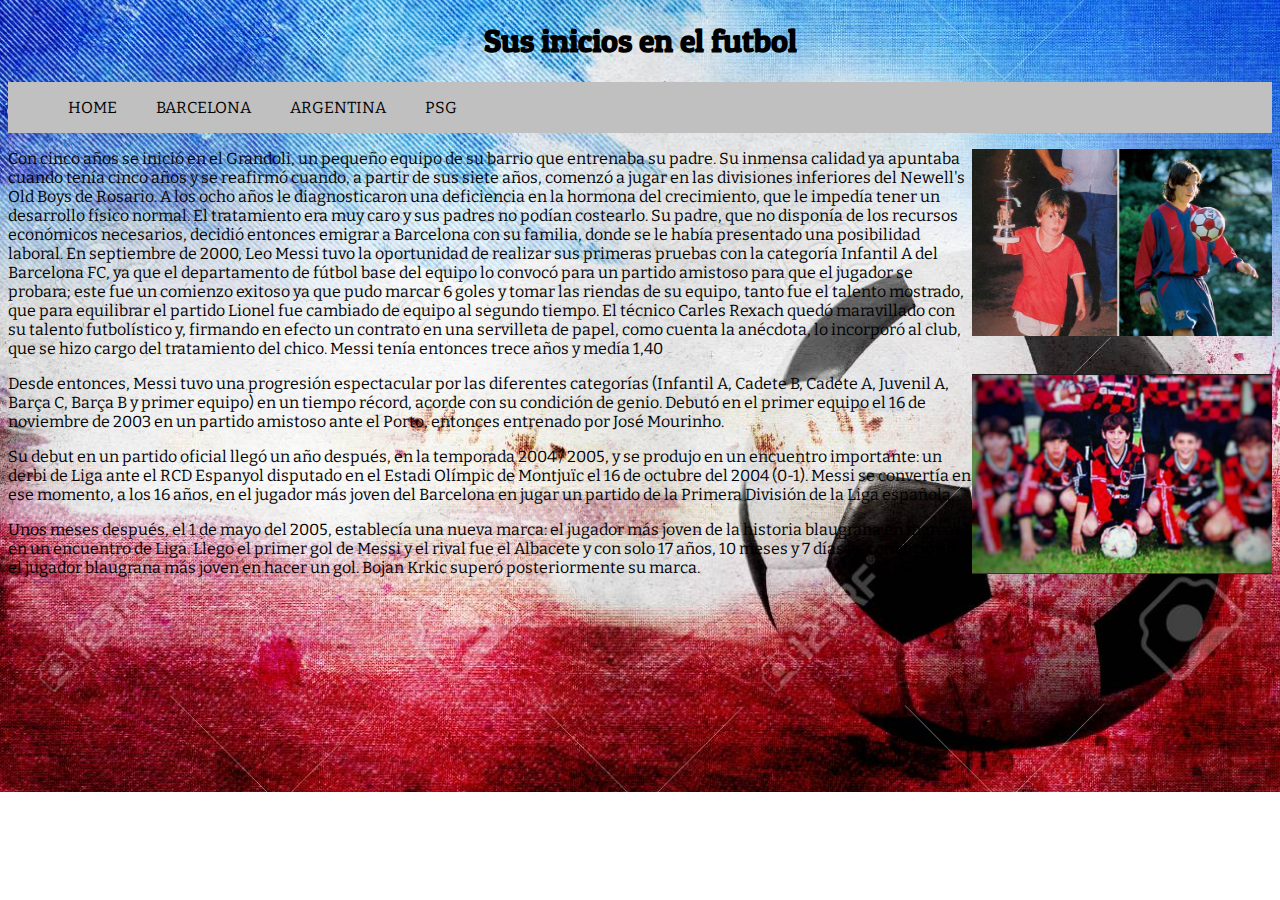
<file: pages/página2.html>
<!DOCTYPE html>
<html lang="es">
<head>
    <meta charset="UTF-8">
    <meta http-equiv="X-UA-Compatible" content="IE=edge">
    <meta name="viewport" content="width=device-width, initial-scale=1.0">
    <title>Sus inicios en el futbol</title>
    <link rel="preconnect" href="https://fonts.googleapis.com">
<link rel="preconnect" href="https://fonts.gstatic.com" crossorigin>
<link href="https://fonts.googleapis.com/css2?family=Bitter&family=Patua+One&display=swap" rel="stylesheet">
    <link rel="icon" href="../img/messi.ico">
    <link rel="stylesheet" href="../css/styles.css">
</head>
<body class="pagina pagina2">
    <header>
        <h1>Sus inicios en el futbol</h1>
    </header>
    <nav class="barra padre">
        <ul>
         <a class="enlaces enlace-5" href="../index.html">HOME</a>
         <a class="enlaces enlace-2" href="../pages/página3.html">BARCELONA</a>
         <a class="enlaces enlace-3" href="../pages/página4.html">ARGENTINA</a>
         <a class="enlaces enlace-4" href="../pages/página5.html">PSG</a>
        </ul>
     </nav>
<main>
    <article>
        <section>
        <img src="../img/Messi-pequeno.jpg" alt="Messi en su infancia">
        </section>
        <section>
        <p>Con cinco años se inició en el Grandoli, un pequeño equipo de su barrio que entrenaba su padre. Su inmensa calidad ya apuntaba cuando tenía cinco años y se reafirmó cuando, a partir de sus siete años, comenzó a jugar en las divisiones inferiores del Newell's Old Boys de Rosario. A los ocho años le diagnosticaron una deficiencia en la hormona del crecimiento, que le impedía tener un desarrollo físico normal. El tratamiento era muy caro y sus padres no podían costearlo. Su padre, que no disponía de los recursos económicos necesarios, decidió entonces emigrar a Barcelona con su familia, donde se le había presentado una posibilidad laboral. En septiembre de 2000, Leo Messi tuvo la oportunidad de realizar sus primeras pruebas con la categoría Infantil A del Barcelona FC, ya que el departamento de fútbol base del equipo lo convocó para un partido amistoso para que el jugador se probara; este fue un comienzo exitoso ya que pudo marcar 6 goles y tomar las riendas de su equipo, tanto fue el talento mostrado, que para equilibrar el partido Lionel fue cambiado de equipo al segundo tiempo. El técnico Carles Rexach quedó maravillado con su talento futbolístico y, firmando en efecto un contrato en una servilleta de papel, como cuenta la anécdota, lo incorporó al club, que se hizo cargo del tratamiento del chico. Messi tenía entonces trece años y medía 1,40</p>
    </section>
    </article>
    <section>
    <img src="../img/messi newells inicios.jpg" alt="Messi en las inferiores de Newells" id="img2">
    </section>
    <article>
    <p>Desde entonces, Messi tuvo una progresión espectacular por las diferentes categorías (Infantil A, Cadete B, Cadete A, Juvenil A, Barça C, Barça B y primer equipo) en un tiempo récord, acorde con su condición de genio. Debutó en el primer equipo el 16 de noviembre de 2003 en un partido amistoso ante el Porto, entonces  entrenado por José Mourinho.</p>
    <p>Su debut en un partido oficial llegó un año después, en la temporada 2004 / 2005, y se produjo en un encuentro importante: un derbi de Liga ante el RCD Espanyol disputado en el Estadi Olímpic de Montjuïc el 16 de octubre del 2004 (0-1). Messi se convertía en ese momento, a los 16 años, en el jugador más joven del Barcelona en jugar un partido de la Primera División de la Liga española.</p>
    <p>Unos meses después, el 1 de mayo del 2005, establecía una nueva marca: el jugador más joven de la historia blaugrana en marcar en un encuentro de Liga. Llego el primer gol de Messi y el rival fue el Albacete y con solo 17 años, 10 meses y 7 días se convirtió en el jugador blaugrana más joven en hacer un gol. Bojan Krkic superó posteriormente su marca.</p>
    </article>
</main>
</body>
</html>
</file>
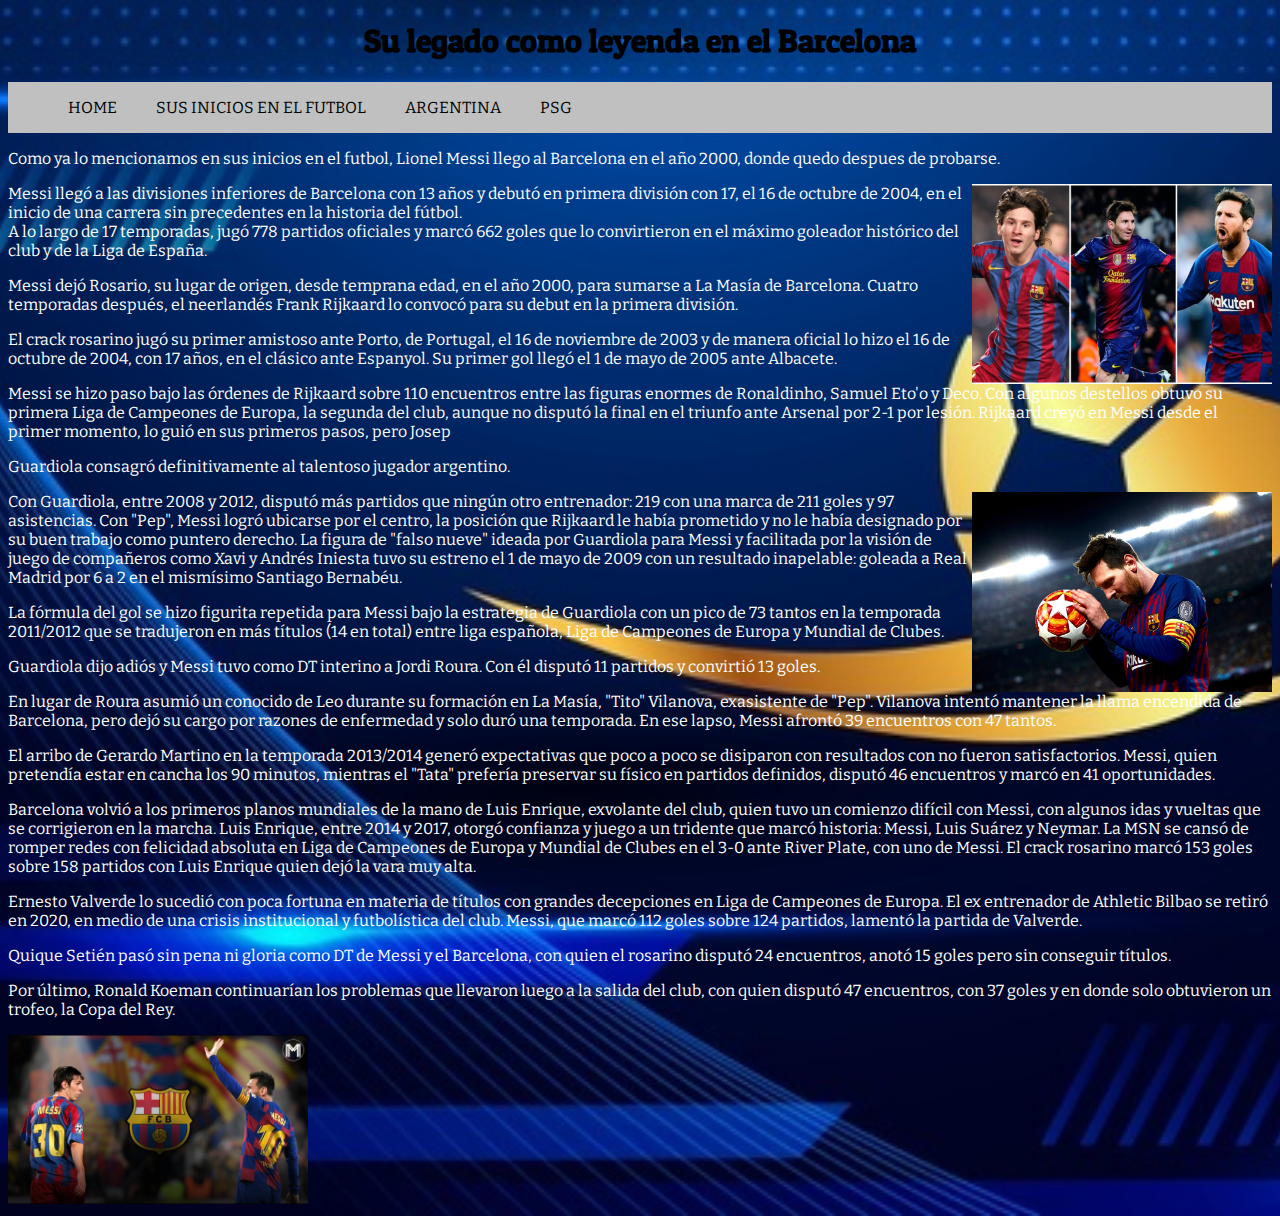
<file: pages/página3.html>
<!DOCTYPE html>
<html lang="es">
<head>
    <meta charset="UTF-8">
    <meta http-equiv="X-UA-Compatible" content="IE=edge">
    <meta name="viewport" content="width=device-width, initial-scale=1.0">
    <title>Su carrera en el Barcelona</title>
    <link rel="preconnect" href="https://fonts.googleapis.com">
<link rel="preconnect" href="https://fonts.gstatic.com" crossorigin>
<link href="https://fonts.googleapis.com/css2?family=Bitter&family=Patua+One&display=swap" rel="stylesheet">
    <link rel="icon" href="../img/messi.ico">
    <link rel="stylesheet" href="../css/styles.css">
</head>
<body class="pagina pagina3">
    <header>
         <h1>Su legado como leyenda en el Barcelona</h1>
    </header>
    <nav class="barra">
        <ul>
          <a class="enlaces enlace-5" href="../index.html">HOME</a>
          <a class="enlaces enlace" href="../pages/página2.html">SUS INICIOS EN EL FUTBOL</a>
          <a class="enlaces enlace-3" href="../pages/página4.html">ARGENTINA</a>
          <a class="enlaces enlace-4" href="../pages/página5.html">PSG</a>
        </ul>
     </nav>
    <main>
     <article>
         <p>Como ya lo mencionamos en sus inicios en el futbol, Lionel Messi llego al Barcelona en el año 2000, donde quedo despues de probarse.</p>
     <img src="../img/messi barca.jpg" alt="Messi a través de los años">
    <p>Messi llegó a las divisiones inferiores de Barcelona con 13 años y debutó en primera división con 17, el 16 de octubre de 2004, en el inicio de una carrera sin precedentes en la historia del fútbol.<br>
    A lo largo de 17 temporadas, jugó 778 partidos oficiales y marcó 662 goles que lo convirtieron en el máximo goleador histórico del club y de la Liga de España.</p>
    <p>Messi dejó Rosario, su lugar de origen, desde temprana edad, en el año 2000, para sumarse a La Masía de Barcelona. Cuatro temporadas después, el neerlandés Frank Rijkaard lo convocó para su debut en la primera división.</p>
    <p>El crack rosarino jugó su primer amistoso ante Porto, de Portugal, el 16 de noviembre de 2003 y de manera oficial lo hizo el 16 de octubre de 2004, con 17 años, en el clásico ante Espanyol. Su primer gol llegó el 1 de mayo de 2005 ante Albacete.</p>
    <p>Messi se hizo paso bajo las órdenes de Rijkaard sobre 110 encuentros entre las figuras enormes de Ronaldinho, Samuel Eto'o y Deco. Con algunos destellos obtuvo su primera Liga de Campeones de Europa, la segunda del club, aunque no disputó la final en el triunfo ante Arsenal por 2-1 por lesión. Rijkaard creyó en Messi desde el primer momento, lo guió en sus primeros pasos, pero Josep <p>Guardiola consagró definitivamente al talentoso jugador argentino.</p>
    <img src="../img/Messi pagina web.jpg" alt="Messi sosteniendo un balón">
    <p>Con Guardiola, entre 2008 y 2012, disputó más partidos que ningún otro entrenador: 219 con una marca de 211 goles y 97 asistencias. Con "Pep", Messi logró ubicarse por el centro, la posición que Rijkaard le había prometido y no le había designado por su buen trabajo como puntero derecho. La figura de "falso nueve" ideada por Guardiola para Messi y facilitada por la visión de juego de compañeros como Xavi y Andrés Iniesta tuvo su estreno el 1 de mayo de 2009 con un resultado inapelable: goleada a Real Madrid por 6 a 2 en el mismísimo Santiago Bernabéu.</p>
    <p>La fórmula del gol se hizo figurita repetida para Messi bajo la estrategia de Guardiola con un pico de 73 tantos en la temporada 2011/2012 que se tradujeron en más títulos (14 en total) entre liga española, Liga de Campeones de Europa y Mundial de Clubes.</p>
    <p>Guardiola dijo adiós y Messi tuvo como DT interino a Jordi Roura. Con él disputó 11 partidos y convirtió 13 goles.</p>
    <p>En lugar de Roura asumió un conocido de Leo durante su formación en La Masía, "Tito" Vilanova, exasistente de "Pep". Vilanova intentó mantener la llama encendida de Barcelona, pero dejó su cargo por razones de enfermedad y solo duró una temporada. En ese lapso, Messi afrontó 39 encuentros con 47 tantos.</p>
    <p>El arribo de Gerardo Martino en la temporada 2013/2014 generó expectativas que poco a poco se disiparon con resultados con no fueron satisfactorios. Messi, quien pretendía estar en cancha los 90 minutos, mientras el "Tata" prefería preservar su físico en partidos definidos, disputó 46 encuentros y marcó en 41 oportunidades.</p>
    <p>Barcelona volvió a los primeros planos mundiales de la mano de Luis Enrique, exvolante del club, quien tuvo un comienzo difícil con Messi, con algunos idas y vueltas que se corrigieron en la marcha.
    Luis Enrique, entre 2014 y 2017, otorgó confianza y juego a un tridente que marcó historia: Messi, Luis Suárez y Neymar. La MSN se cansó de romper redes con felicidad absoluta en Liga de Campeones de Europa y Mundial de Clubes en el 3-0 ante River Plate, con uno de Messi. El crack rosarino marcó 153 goles sobre 158 partidos con Luis Enrique quien dejó la vara muy alta.</p>
    <p>Ernesto Valverde lo sucedió con poca fortuna en materia de títulos con grandes decepciones en Liga de Campeones de Europa. El ex entrenador de Athletic Bilbao se retiró en 2020, en medio de una crisis institucional y futbolística del club. Messi, que marcó 112 goles sobre 124 partidos, lamentó la partida de Valverde.</p>
    <p>Quique Setién pasó sin pena ni gloria como DT de Messi y el Barcelona, con quien el rosarino disputó 24 encuentros, anotó 15 goles pero sin conseguir títulos.</p>
    <p>Por último, Ronald Koeman continuarían los problemas que llevaron luego a la salida del club, con quien disputó 47 encuentros, con 37 goles y en donde solo obtuvieron un trofeo, la Copa del Rey.</p>
</article>
</main>
   <img src="../img/messi pagina web barcelona.jpg" alt="Messi en su comienzo y en su final" width="500px" class="img3">
</body>
</html>
</file>
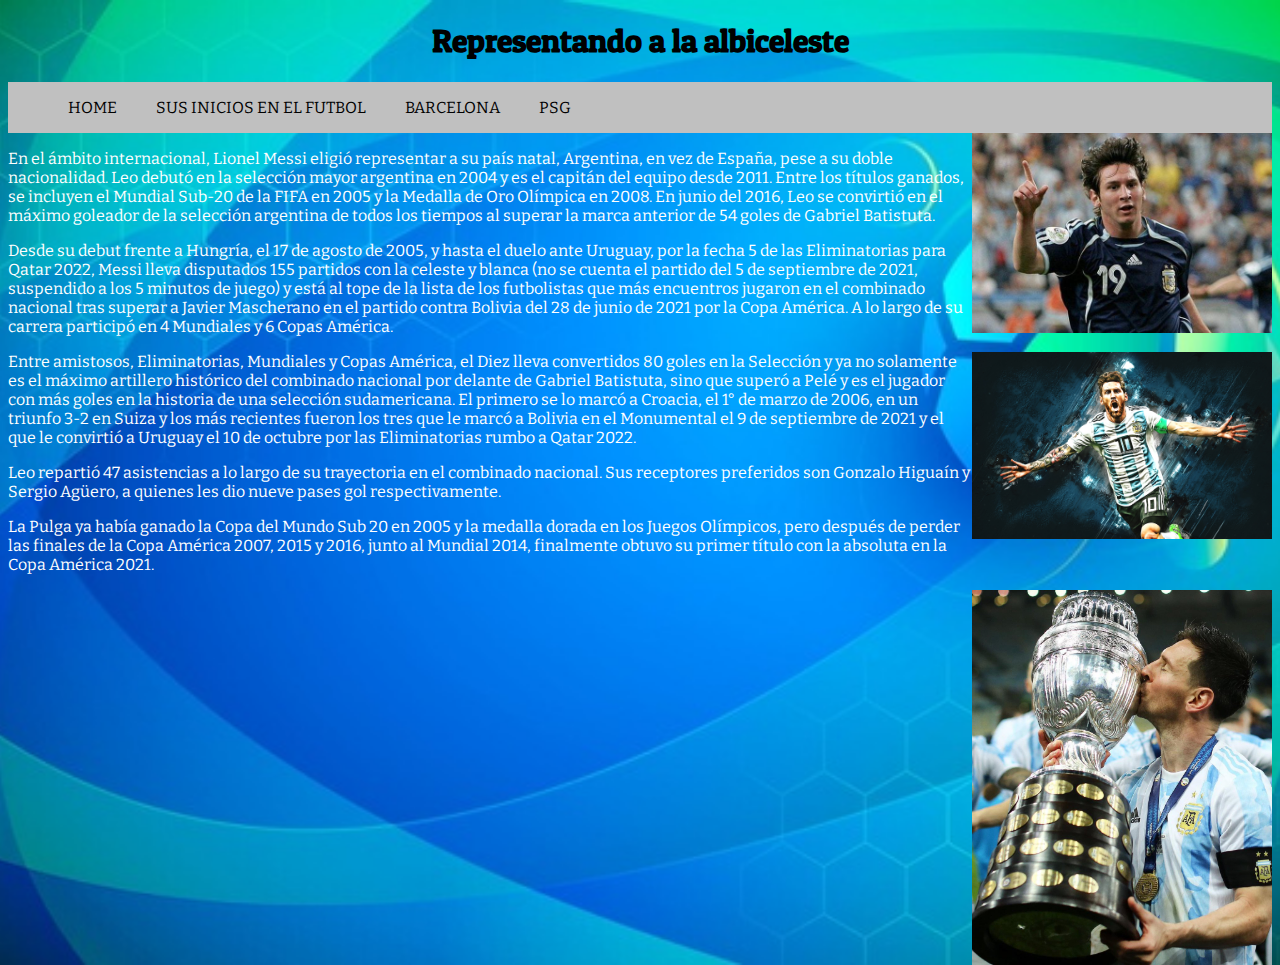
<file: pages/página4.html>
<!DOCTYPE html>
<html lang="es">
<head>
    <meta charset="UTF-8">
    <meta http-equiv="X-UA-Compatible" content="IE=edge">
    <meta name="viewport" content="width=device-width, initial-scale=1.0">
    <title>Representando a la albiceleste</title>
    <link rel="preconnect" href="https://fonts.googleapis.com">
<link rel="preconnect" href="https://fonts.gstatic.com" crossorigin>
<link href="https://fonts.googleapis.com/css2?family=Bitter&family=Patua+One&display=swap" rel="stylesheet">
    <link rel="icon" href="../img/messi.ico">
    <link rel="stylesheet" href="../css/styles.css">
</head>
<body class="pagina pagina4">
    <header>
        <h1>Representando a la albiceleste</h1>
    </header>
    <nav class="barra">
        <ul>
         <a class="enlaces enlace-5" href="../index.html">HOME</a>
         <a class="enlaces enlace" href="../pages/página2.html">SUS INICIOS EN EL FUTBOL</a>
         <a class="enlaces enlace-2" href="../pages/página3.html">BARCELONA</a>
         <a class="enlaces enlace-4" href="../pages/página5.html">PSG</a>
        </ul>
     </nav>
     <img src="../img/messi joven.jpg" alt="Un messi joven representando a Argentina">
     <article>
    <p>En el ámbito internacional, Lionel Messi eligió representar a su país natal, Argentina, en vez de España, pese a su doble nacionalidad. Leo debutó en la selección mayor argentina en 2004 y es el capitán del equipo desde 2011. Entre los títulos ganados, se incluyen el Mundial Sub-20 de la FIFA en 2005 y la Medalla de Oro Olímpica en 2008. En junio del 2016, Leo se convirtió en el máximo goleador de la selección argentina de todos los tiempos al superar la marca anterior de 54 goles de Gabriel Batistuta.</p>
    <p>Desde su debut frente a Hungría, el 17 de agosto de 2005, y hasta el duelo ante Uruguay, por la fecha 5 de las Eliminatorias para Qatar 2022, Messi lleva disputados 155 partidos con la celeste y blanca (no se cuenta el partido del 5 de septiembre de 2021, suspendido a los 5 minutos de juego) y está al tope de la lista de los futbolistas que más encuentros jugaron en el combinado nacional tras superar a Javier Mascherano en el partido contra Bolivia del 28 de junio de 2021 por la Copa América. A lo largo de su carrera participó en 4 Mundiales y 6 Copas América.</p>
     </article>
    <img src="../img/Messi argentina.jpg" alt="Messi festejando">
    <article>
    <p>Entre amistosos, Eliminatorias, Mundiales y Copas América, el Diez lleva convertidos 80 goles en la Selección y ya no solamente es el máximo artillero histórico del combinado nacional por delante de Gabriel Batistuta, sino que superó a Pelé y es el jugador con más goles en la historia de una selección sudamericana. El primero se lo marcó a Croacia, el 1° de marzo de 2006, en un triunfo 3-2 en Suiza y los más recientes fueron los tres que le marcó a Bolivia en el Monumental el 9 de septiembre de 2021 y el que le convirtió a Uruguay el 10 de octubre por las Eliminatorias rumbo a Qatar 2022.</p>
    <p>Leo repartió 47 asistencias a lo largo de su trayectoria en el combinado nacional. Sus receptores preferidos son Gonzalo Higuaín y Sergio Agüero, a quienes les dio nueve pases gol respectivamente.</p>
    <p>La Pulga  ya había ganado la Copa del Mundo Sub 20 en 2005 y la medalla dorada en los Juegos Olímpicos, pero después de perder las finales de la Copa América 2007, 2015 y 2016, junto al Mundial 2014, finalmente obtuvo su primer título con la absoluta en la Copa América 2021.</p>
     </article>
    <img src="../img/mi campeon.jpg" alt="Messi con la Copa América">
</main>
</body>
</html>
</file>
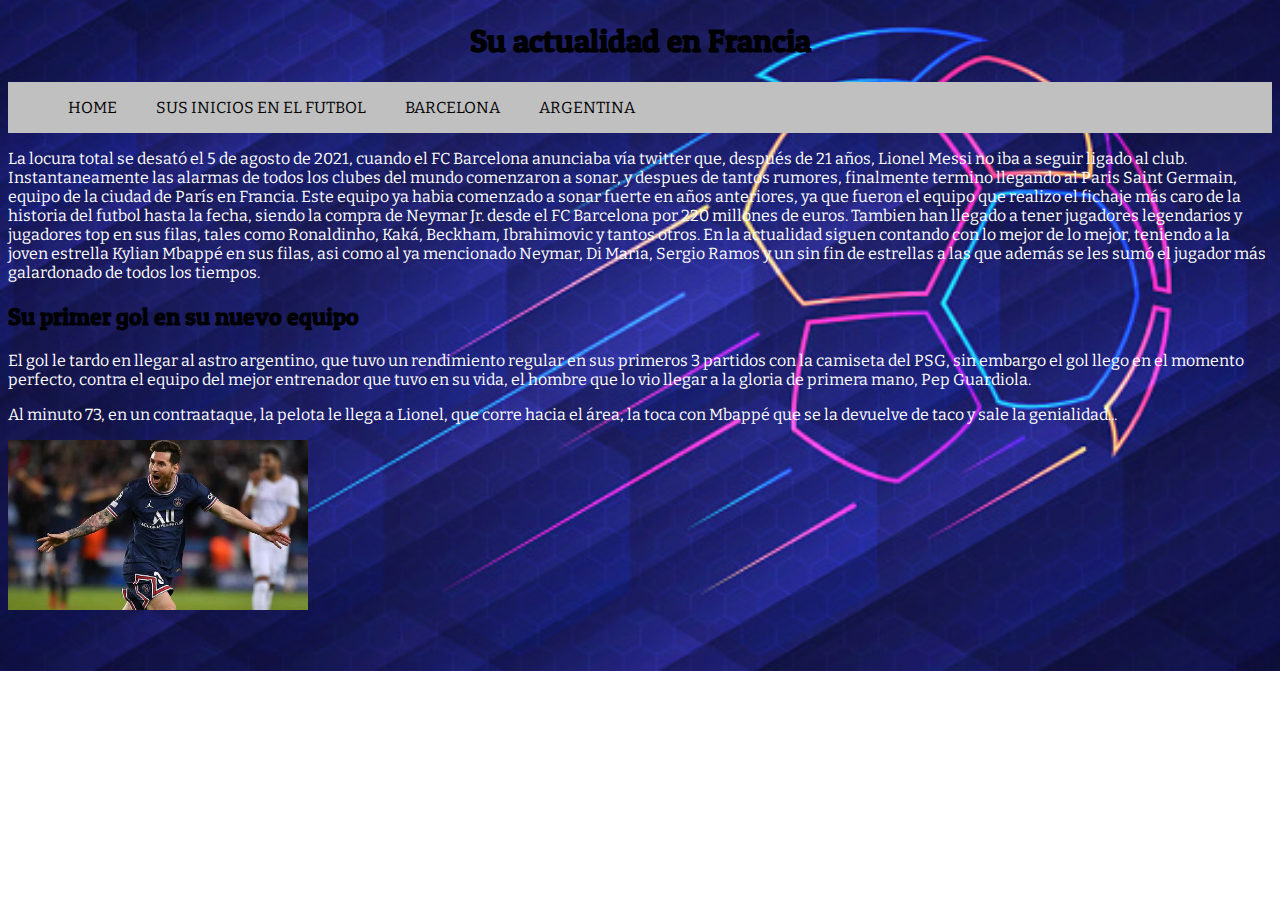
<file: pages/página5.html>
<!DOCTYPE html>
<html lang="es">
<head>
    <meta charset="UTF-8">
    <meta http-equiv="X-UA-Compatible" content="IE=edge">
    <meta name="viewport" content="width=device-width, initial-scale=1.0">
    <title>Su actualidad en Francia</title>
    <link rel="preconnect" href="https://fonts.googleapis.com">
<link rel="preconnect" href="https://fonts.gstatic.com" crossorigin>
<link href="https://fonts.googleapis.com/css2?family=Bitter&family=Patua+One&display=swap" rel="stylesheet">
    <link rel="icon" href="../img/messi.ico">
    <link rel="stylesheet" href="../css/styles.css">
</head>
<body class="pagina pagina5">
    <header>
    <h1>Su actualidad en Francia</h1>
    </header>
    <nav class="barra">
        <ul>
         <a class="enlaces enlace-5" href="../index.html">HOME</a>
         <a class="enlaces enlace" href="../pages/página2.html">SUS INICIOS EN EL FUTBOL</a>
         <a class="enlaces enlace-2" href="../pages/página3.html">BARCELONA</a>
         <a class="enlaces enlace-3" href="../pages/página4.html">ARGENTINA</a>
        </ul>
    </nav>
    <main>
        <article>
            <p>La locura total se desató el 5 de agosto de 2021, cuando el FC Barcelona anunciaba vía twitter que, después de 21 años, Lionel Messi no iba a seguir ligado al club. Instantaneamente las alarmas de todos los clubes del mundo comenzaron a sonar, y despues de tantos rumores, finalmente termino llegando al Paris Saint Germain, equipo de la ciudad de París en Francia. Este equipo ya habia comenzado a sonar fuerte en años anteriores, ya que fueron el equipo que realizo el fichaje más caro de la historia del futbol hasta la fecha, siendo la compra de Neymar Jr. desde el FC Barcelona por 220 millones de euros. Tambien han llegado a tener jugadores legendarios y jugadores top en sus filas, tales como Ronaldinho, Kaká, Beckham, Ibrahimovic y tantos otros. En la actualidad siguen contando con lo mejor de lo mejor, teniendo a la joven estrella Kylian Mbappé en sus filas, asi como al ya mencionado Neymar, Di María, Sergio Ramos y un sin fin de estrellas a las que además se les sumó el jugador más galardonado de todos los tiempos.</p>
        </article>
        <article>
            <h2>Su primer gol en su nuevo equipo</h2>
                <p>El gol le tardo en llegar al astro argentino, que tuvo un rendimiento regular en sus primeros 3 partidos con la camiseta del PSG, sin embargo el gol llego en el momento perfecto, contra el equipo del mejor entrenador que tuvo en su vida, el hombre que lo vio llegar a la gloria de primera mano, Pep Guardiola.</p>
                <p>Al minuto 73, en un contraataque, la pelota le llega a Lionel, que corre hacia el área, la toca con Mbappé que se la devuelve de taco y sale la genialidad...</p>
        </article>
    <img src="../img/messi pagina web psg.jpg" alt="Messi celebrando su primer gol" class="img3">
</main>
</body>
</html>
</file>
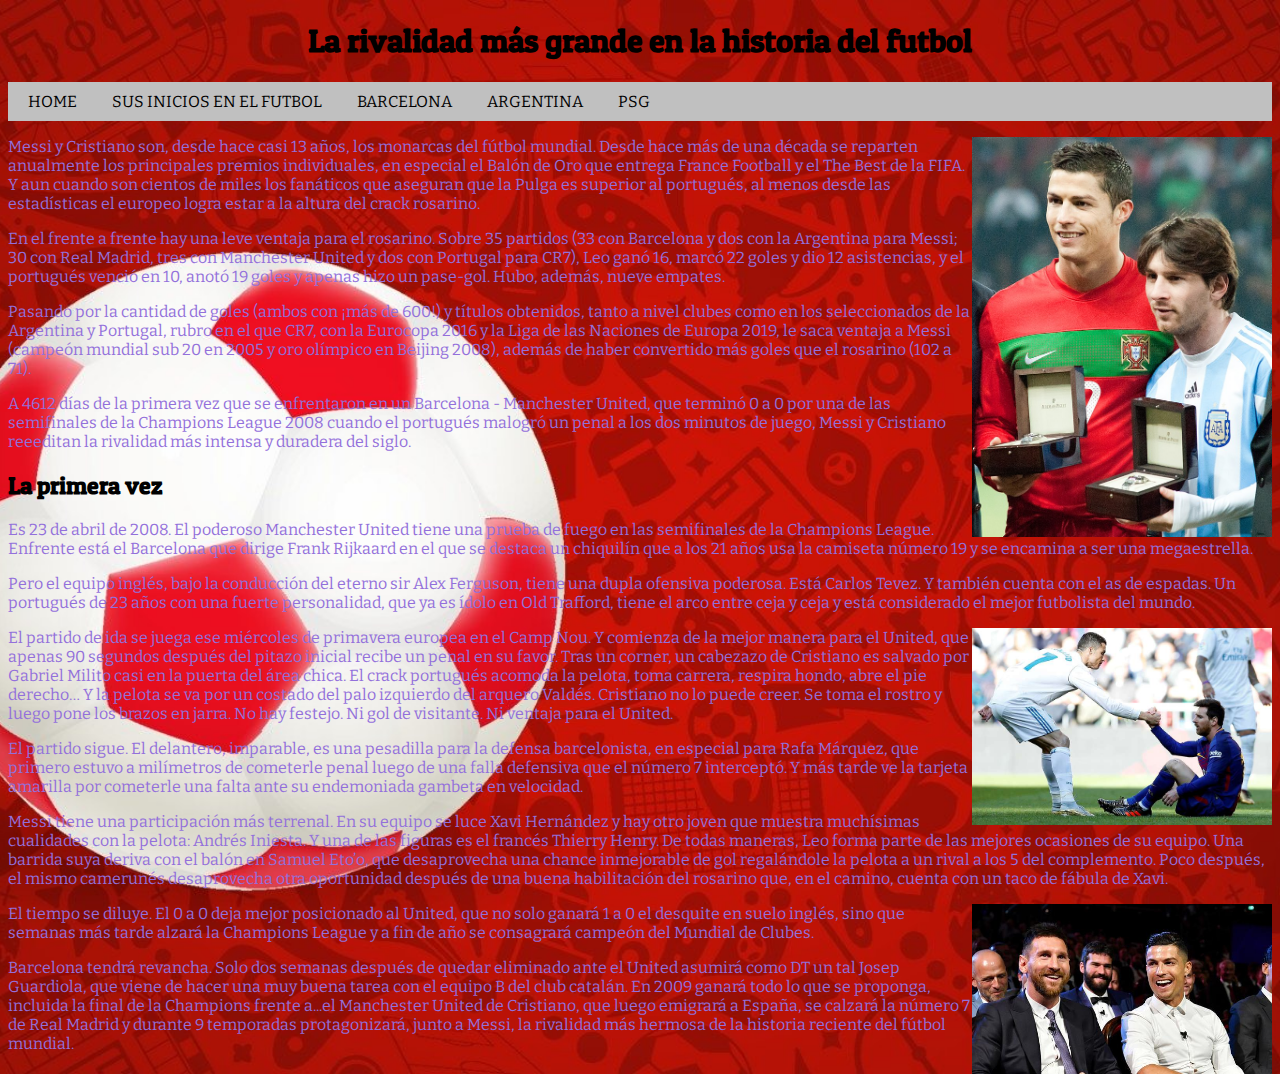
<file: pages/página6.html>
<!DOCTYPE html>
<html lang="es">
<head>
    <meta charset="UTF-8">
    <meta http-equiv="X-UA-Compatible" content="IE=edge">
    <meta name="viewport" content="width=device-width, initial-scale=1.0">
    <title>La rivalidad más grande en la historia del futbol</title>
    <link rel="preconnect" href="https://fonts.googleapis.com">
<link rel="preconnect" href="https://fonts.gstatic.com" crossorigin>
<link href="https://fonts.googleapis.com/css2?family=Bitter&family=Patua+One&display=swap" rel="stylesheet">
    <link rel="icon" href="../img/messi.ico">
    <link rel="stylesheet" href="../css/styles.css">
</head>
<body class="pagina pagina6">
    <header>
       <h1>La rivalidad más grande en la historia del futbol</h1>
    </header>
    <nav class="barra">
        <a class="enlaces enlace-5" href="../index.html">HOME</a>
        <a class="enlaces enlace" href="../pages/página2.html">SUS INICIOS EN EL FUTBOL</a>
        <a class="enlaces enlace-2" href="../pages/página3.html">BARCELONA</a>
        <a class="enlaces enlace-3" href="../pages/página4.html">ARGENTINA</a>
        <a class="enlaces enlace-4" href="../pages/página5.html">PSG</a>
    </nav>
    <main>
        <article>
            <img src="../img/Cristiano y Messi.jpg" alt="Messi y Ronaldo con sus selecciones">
           <p>Messi y Cristiano son, desde hace casi 13 años, los monarcas del fútbol mundial. Desde hace más de una década se reparten anualmente los principales premios individuales, en especial el Balón de Oro que entrega France Football y el The Best de la FIFA. Y aun cuando son cientos de miles los fanáticos que aseguran que la Pulga es superior al portugués, al menos desde las estadísticas el europeo logra estar a la altura del crack rosarino.</p>
           <p>En el frente a frente hay una leve ventaja para el rosarino. Sobre 35 partidos (33 con Barcelona y dos con la Argentina para Messi; 30 con Real Madrid, tres con Manchester United y dos con Portugal para CR7), Leo ganó 16, marcó 22 goles y dio 12 asistencias, y el portugués venció en 10, anotó 19 goles y apenas hizo un pase-gol. Hubo, además, nueve empates.</p>
           <p>Pasando por la cantidad de goles (ambos con ¡más de 600!) y títulos obtenidos, tanto a nivel clubes como en los seleccionados de la Argentina y Portugal, rubro en el que CR7, con la Eurocopa 2016 y la Liga de las Naciones de Europa 2019, le saca ventaja a Messi (campeón mundial sub 20 en 2005 y oro olímpico en Beijing 2008), además de haber convertido más goles que el rosarino (102 a 71).</p>
           <p>A 4612 días de la primera vez que se enfrentaron en un Barcelona - Manchester United, que terminó 0 a 0 por una de las semifinales de la Champions League 2008 cuando el portugués malogró un penal a los dos minutos de juego, Messi y Cristiano reeeditan la rivalidad más intensa y duradera del siglo.</p>
           <h2>La primera vez</h2>
           <p>Es 23 de abril de 2008. El poderoso Manchester United tiene una prueba de fuego en las semifinales de la Champions League. Enfrente está el Barcelona que dirige Frank Rijkaard en el que se destaca un chiquilín que a los 21 años usa la camiseta número 19 y se encamina a ser una megaestrella.</p>
           <p>Pero el equipo inglés, bajo la conducción del eterno sir Alex Ferguson, tiene una dupla ofensiva poderosa. Está Carlos Tevez. Y también cuenta con el as de espadas. Un portugués de 23 años con una fuerte personalidad, que ya es ídolo en Old Trafford, tiene el arco entre ceja y ceja y está considerado el mejor futbolista del mundo.</p>
           <img src="../img/Cristiano y Messi ayuda.jpg" alt="Cristiano ayudando a levantarse a Messi">
           <p>El partido de ida se juega ese miércoles de primavera europea en el Camp Nou. Y comienza de la mejor manera para el United, que apenas 90 segundos después del pitazo inicial recibe un penal en su favor. Tras un corner, un cabezazo de Cristiano es salvado por Gabriel Milito casi en la puerta del área chica. El crack portugués acomoda la pelota, toma carrera, respira hondo, abre el pie derecho… Y la pelota se va por un costado del palo izquierdo del arquero Valdés. Cristiano no lo puede creer. Se toma el rostro y luego pone los brazos en jarra. No hay festejo. Ni gol de visitante. Ni ventaja para el United.</p>
           <p>El partido sigue. El delantero, imparable, es una pesadilla para la defensa barcelonista, en especial para Rafa Márquez, que primero estuvo a milímetros de cometerle penal luego de una falla defensiva que el número 7 interceptó. Y más tarde ve la tarjeta amarilla por cometerle una falta ante su endemoniada gambeta en velocidad.</p>
           <p>Messi tiene una participación más terrenal. En su equipo se luce Xavi Hernández y hay otro joven que muestra muchísimas cualidades con la pelota: Andrés Iniesta. Y una de las figuras es el francés Thierry Henry. De todas maneras, Leo forma parte de las mejores ocasiones de su equipo. Una barrida suya deriva con el balón en Samuel Eto’o, que desaprovecha una chance inmejorable de gol regalándole la pelota a un rival a los 5 del complemento. Poco después, el mismo camerunés desaprovecha otra oportunidad después de una buena habilitación del rosarino que, en el camino, cuenta con un taco de fábula de Xavi.</p>
           <img src="../img/Cristiano y Messi balon de oro.jpg" alt="Cristiano y Messi en la entrega del balon de oro">
           <p>El tiempo se diluye. El 0 a 0 deja mejor posicionado al United, que no solo ganará 1 a 0 el desquite en suelo inglés, sino que semanas más tarde alzará la Champions League y a fin de año se consagrará campeón del Mundial de Clubes.</p>
           <p>Barcelona tendrá revancha. Solo dos semanas después de quedar eliminado ante el United asumirá como DT un tal Josep Guardiola, que viene de hacer una muy buena tarea con el equipo B del club catalán. En 2009 ganará todo lo que se proponga, incluida la final de la Champions frente a...el Manchester United de Cristiano, que luego emigrará a España, se calzará la número 7 de Real Madrid y durante 9 temporadas protagonizará, junto a Messi, la rivalidad más hermosa de la historia reciente del fútbol mundial.</p>
        </article>
    </main>
</body>
</html>
</file>
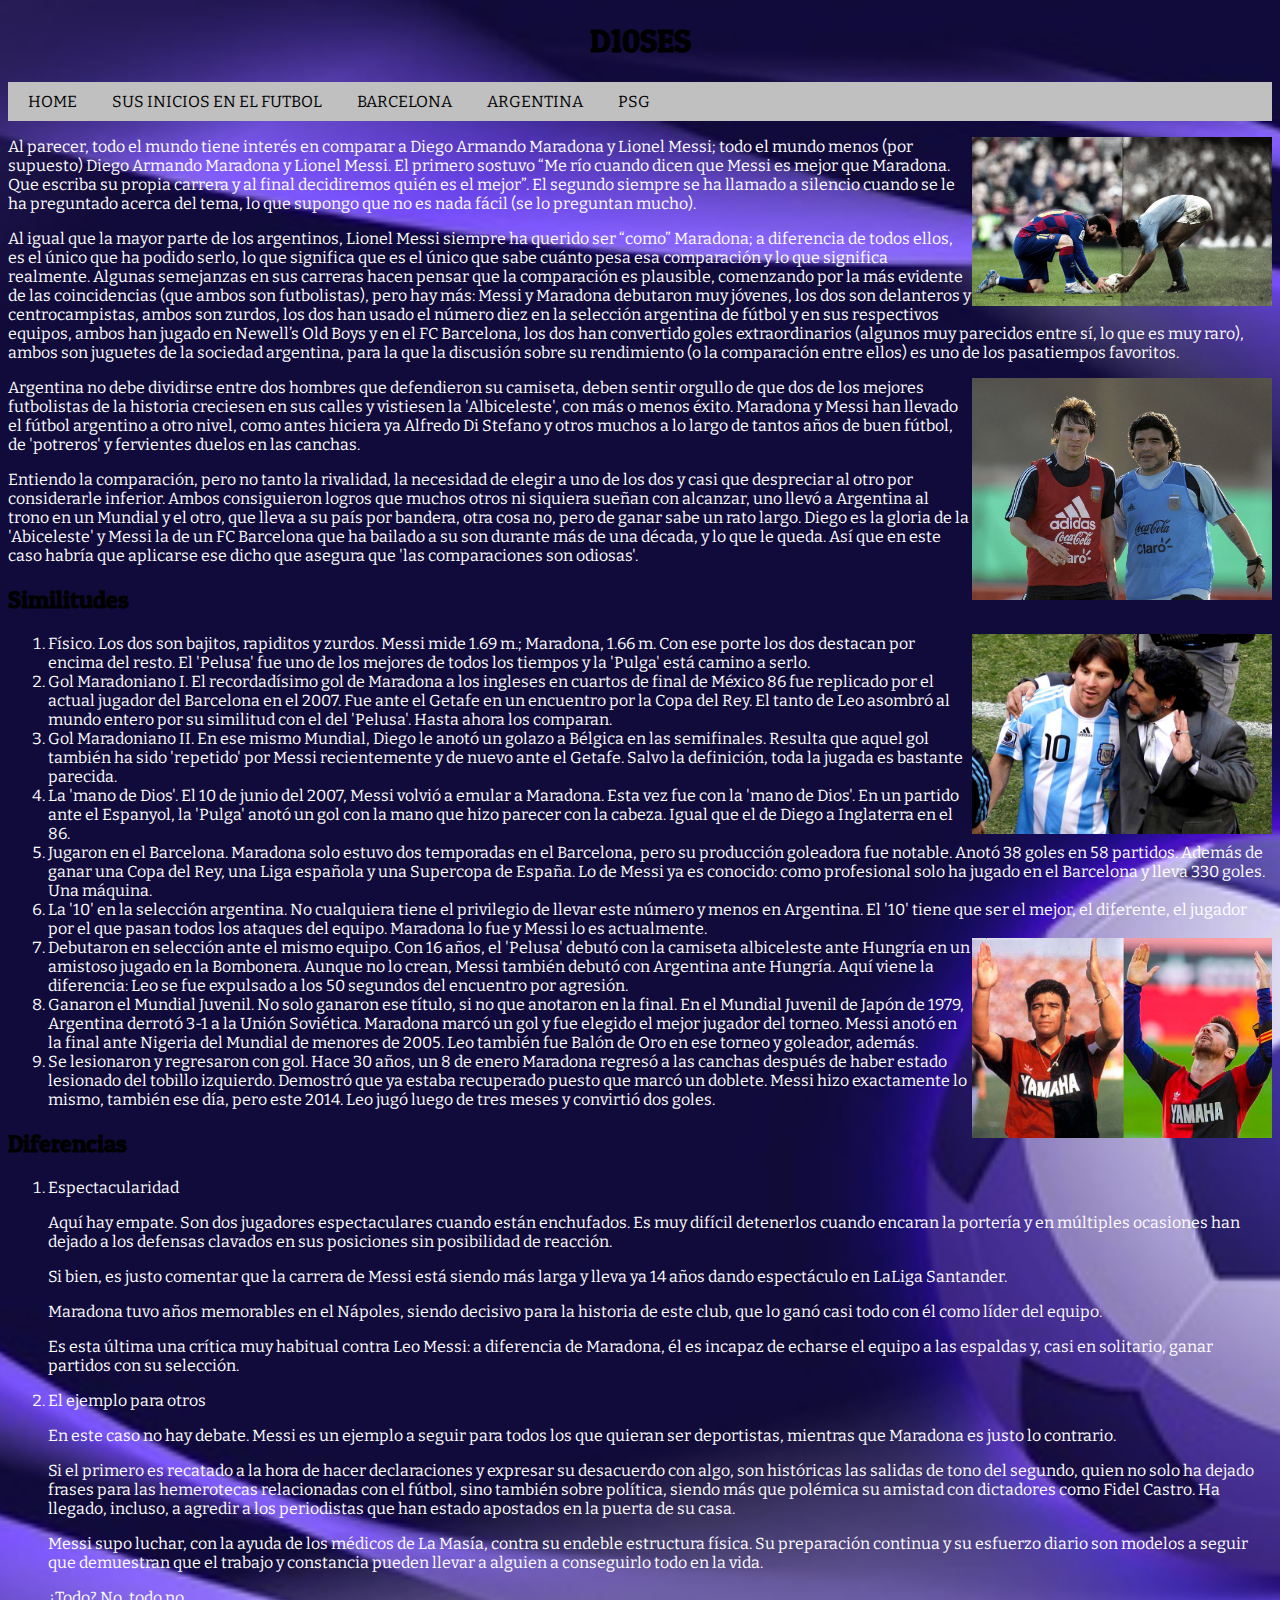
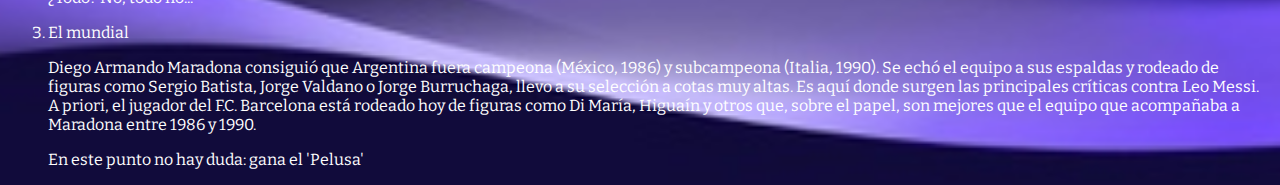
<file: pages/página7.html>
<!DOCTYPE html>
<html lang="es">
<head>
    <meta charset="UTF-8">
    <meta http-equiv="X-UA-Compatible" content="IE=edge">
    <meta name="viewport" content="width=device-width, initial-scale=1.0">
    <title>D10SES</title>
    <link rel="preconnect" href="https://fonts.googleapis.com">
<link rel="preconnect" href="https://fonts.gstatic.com" crossorigin>
<link href="https://fonts.googleapis.com/css2?family=Bitter&family=Patua+One&display=swap" rel="stylesheet">
    <link rel="icon" href="../img/messi.ico">
    <link rel="stylesheet" href="../css/styles.css">
</head>
<body class="pagina pagina7">
    <header>
        <h1>D10SES</h1>
    </header>
    <nav>
        <a class="enlaces enlace-5" href="../index.html">HOME</a>
        <a class="enlaces enlace" href="../pages/página2.html">SUS INICIOS EN EL FUTBOL</a>
        <a class="enlaces enlace-2" href="../pages/página3.html">BARCELONA</a>
        <a class="enlaces enlace-3" href="../pages/página4.html">ARGENTINA</a>
        <a class="enlaces enlace-4" href="../pages/página5.html">PSG</a>
    </nav>
    <main>
        <article>
            <img src="../img/Messi y Maradona acomodando la pelota.png" alt="Messi y Maradona acomodando la pelota">
            <p>Al parecer, todo el mundo tiene interés en comparar a Diego Armando Maradona y Lionel Messi; todo el mundo menos (por supuesto) Diego Armando Maradona y Lionel Messi. El primero sostuvo “Me río cuando dicen que Messi es mejor que Maradona. Que escriba su propia carrera y al final decidiremos quién es el mejor”. El segundo siempre se ha llamado a silencio cuando se le ha preguntado acerca del tema, lo que supongo que no es nada fácil (se lo preguntan mucho).</p>
            <p>Al igual que la mayor parte de los argentinos, Lionel Messi siempre ha querido ser “como” Maradona; a diferencia de todos ellos, es el único que ha podido serlo, lo que significa que es el único que sabe cuánto pesa esa comparación y lo que significa realmente. Algunas semejanzas en sus carreras hacen pensar que la comparación es plausible, comenzando por la más evidente de las coincidencias (que ambos son futbolistas), pero hay más: Messi y Maradona debutaron muy jóvenes, los dos son delanteros y centrocampistas, ambos son zurdos, los dos han usado el número diez en la selección argentina de fútbol y en sus respectivos equipos, ambos han jugado en Newell’s Old Boys y en el FC Barcelona, los dos han convertido goles extraordinarios (algunos muy parecidos entre sí, lo que es muy raro), ambos son juguetes de la sociedad argentina, para la que la discusión sobre su rendimiento (o la comparación entre ellos) es uno de los pasatiempos favoritos.</p>
            <img src="../img/Messi y Maradona en entrenamiento.jpg" alt="Messi y Maradona en entrenamiento">
            <p>​Argentina no debe dividirse entre dos hombres que defendieron su camiseta, deben sentir orgullo de que dos de los mejores futbolistas de la historia creciesen en sus calles y vistiesen la 'Albiceleste', con más o menos éxito. Maradona y Messi han llevado el fútbol argentino a otro nivel, como antes hiciera ya Alfredo Di Stefano y otros muchos a lo largo de tantos años de buen fútbol, de 'potreros' y fervientes duelos en las canchas.</p>
            <p>Entiendo la comparación, pero no tanto la rivalidad, la necesidad de elegir a uno de los dos y casi que despreciar al otro por considerarle inferior. Ambos consiguieron logros que muchos otros ni siquiera sueñan con alcanzar, uno llevó a Argentina al trono en un Mundial y el otro, que lleva a su país por bandera, otra cosa no, pero de ganar sabe un rato largo. Diego es la gloria de la 'Abiceleste' y Messi la de un ​FC Barcelona que ha bailado a su son durante más de una década, y lo que le queda. Así que en este caso habría que aplicarse ese dicho que asegura que 'las comparaciones son odiosas'.</p> 
            <h2>Similitudes</h2>
            <img src="../img/Messi jugando y Maradona como entrenador.jpg" alt="Messi jugando y Maradona como entrenador">
            <ol>
                <li>Físico. Los dos son bajitos, rapiditos y zurdos. Messi mide 1.69 m.; Maradona, 1.66 m. Con ese porte los dos destacan por encima del resto. El 'Pelusa' fue uno de los mejores de todos los tiempos y la 'Pulga' está camino a serlo.</li>
                <li>Gol Maradoniano I. El recordadísimo gol de Maradona a los ingleses en cuartos de final de México 86 fue replicado por el actual jugador del Barcelona en el 2007. Fue ante el Getafe en un encuentro por la Copa del Rey. El tanto de Leo asombró al mundo entero por su similitud con el del 'Pelusa'. Hasta ahora los comparan.</li>
                <li>Gol Maradoniano II. En ese mismo Mundial, Diego le anotó un golazo a Bélgica en las semifinales. Resulta que aquel gol también ha sido 'repetido' por Messi recientemente y de nuevo ante el Getafe. Salvo la definición, toda la jugada es bastante parecida.</li>
                <li>La 'mano de Dios'. El 10 de junio del 2007, Messi volvió a emular a Maradona. Esta vez fue con la 'mano de Dios'. En un partido ante el Espanyol, la 'Pulga' anotó un gol con la mano que hizo parecer con la cabeza. Igual que el de Diego a Inglaterra en el 86.</li>
                <li>Jugaron en el Barcelona. Maradona solo estuvo dos temporadas en el Barcelona, pero su producción goleadora fue notable. Anotó 38 goles en 58 partidos. Además de ganar una Copa del Rey, una Liga española y una Supercopa de España. Lo de Messi ya es conocido: como profesional solo ha jugado en el Barcelona y lleva 330 goles. Una máquina.</li>
                <li>La '10' en la selección argentina. No cualquiera tiene el privilegio de llevar este número y menos en Argentina. El '10' tiene que ser el mejor, el diferente, el jugador por el que pasan todos los ataques del equipo. Maradona lo fue y Messi lo es actualmente.</li>
                <img src="../img/homenaje Messi a Maradona.jpg" alt="Homenaje de Messi a Maradona">
                <li>Debutaron en selección ante el mismo equipo. Con 16 años, el 'Pelusa' debutó con la camiseta albiceleste ante Hungría en un amistoso jugado en la Bombonera. Aunque no lo crean, Messi también debutó con Argentina ante Hungría. Aquí viene la diferencia: Leo se fue expulsado a los 50 segundos del encuentro por agresión.</li>
                <li>Ganaron el Mundial Juvenil. No solo ganaron ese título, si no que anotaron en la final. En el Mundial Juvenil de Japón de 1979, Argentina derrotó 3-1 a la Unión Soviética. Maradona marcó un gol y fue elegido el mejor jugador del torneo. Messi anotó en la final ante Nigeria del Mundial de menores de 2005. Leo también fue Balón de Oro en ese torneo y goleador, además.</li>
                <li>Se lesionaron y regresaron con gol. Hace 30 años, un 8 de enero Maradona regresó a las canchas después de haber estado lesionado del tobillo izquierdo. Demostró que ya estaba recuperado puesto que marcó un doblete. Messi hizo exactamente lo mismo, también ese día, pero este 2014. Leo jugó luego de tres meses y convirtió dos goles.</li>
            </ol>
            <h2>Diferencias</h2>
            <ol>
                <li>Espectacularidad</li>
                <p>Aquí hay empate. Son dos jugadores espectaculares cuando están enchufados. Es muy difícil detenerlos cuando encaran la portería y en múltiples ocasiones han dejado a los defensas clavados en sus posiciones sin posibilidad de reacción.</p>
                <p>Si bien, es justo comentar que la carrera de Messi está siendo más larga y lleva ya 14 años dando espectáculo en LaLiga Santander.</p>
                <p>Maradona tuvo años memorables en el Nápoles, siendo decisivo para la historia de este club, que lo ganó casi todo con él como líder del equipo.</p>
                <p>Es esta última una crítica muy habitual contra Leo Messi: a diferencia de Maradona, él es incapaz de echarse el equipo a las espaldas y, casi en solitario, ganar partidos con su selección.</p>
                <li>El ejemplo para otros</li>
                <p>En este caso no hay debate. Messi es un ejemplo a seguir para todos los que quieran ser deportistas, mientras que Maradona es justo lo contrario.</p>
                <p>Si el primero es recatado a la hora de hacer declaraciones y expresar su desacuerdo con algo, son históricas las salidas de tono del segundo, quien no solo ha dejado frases para las hemerotecas relacionadas con el fútbol, sino también sobre política, siendo más que polémica su amistad con dictadores como Fidel Castro. Ha llegado, incluso, a agredir a los periodistas que han estado apostados en la puerta de su casa.</p>
                <p>Messi supo luchar, con la ayuda de los médicos de La Masía, contra su endeble estructura física. Su preparación continua y su esfuerzo diario son modelos a seguir que demuestran que el trabajo y constancia pueden llevar a alguien a conseguirlo todo en la vida.</p>
                <p>¿Todo? No, todo no...</p>
                <li>El mundial</li>
                <p>Diego Armando Maradona consiguió que Argentina fuera campeona (México, 1986) y subcampeona (Italia, 1990). Se echó el equipo a sus espaldas y rodeado de figuras como Sergio Batista, Jorge Valdano o Jorge Burruchaga, llevo a su selección a cotas muy altas. Es aquí donde surgen las principales críticas contra Leo Messi. A priori, el jugador del F.C. Barcelona está rodeado hoy de figuras como Di María, Higuaín y otros que, sobre el papel, son mejores que el equipo que acompañaba a Maradona entre 1986 y 1990.</p>
                <p>En este punto no hay duda: gana el 'Pelusa'</p>
            </ol>
        </article>  
    </main>
</body>
</html>
</file>
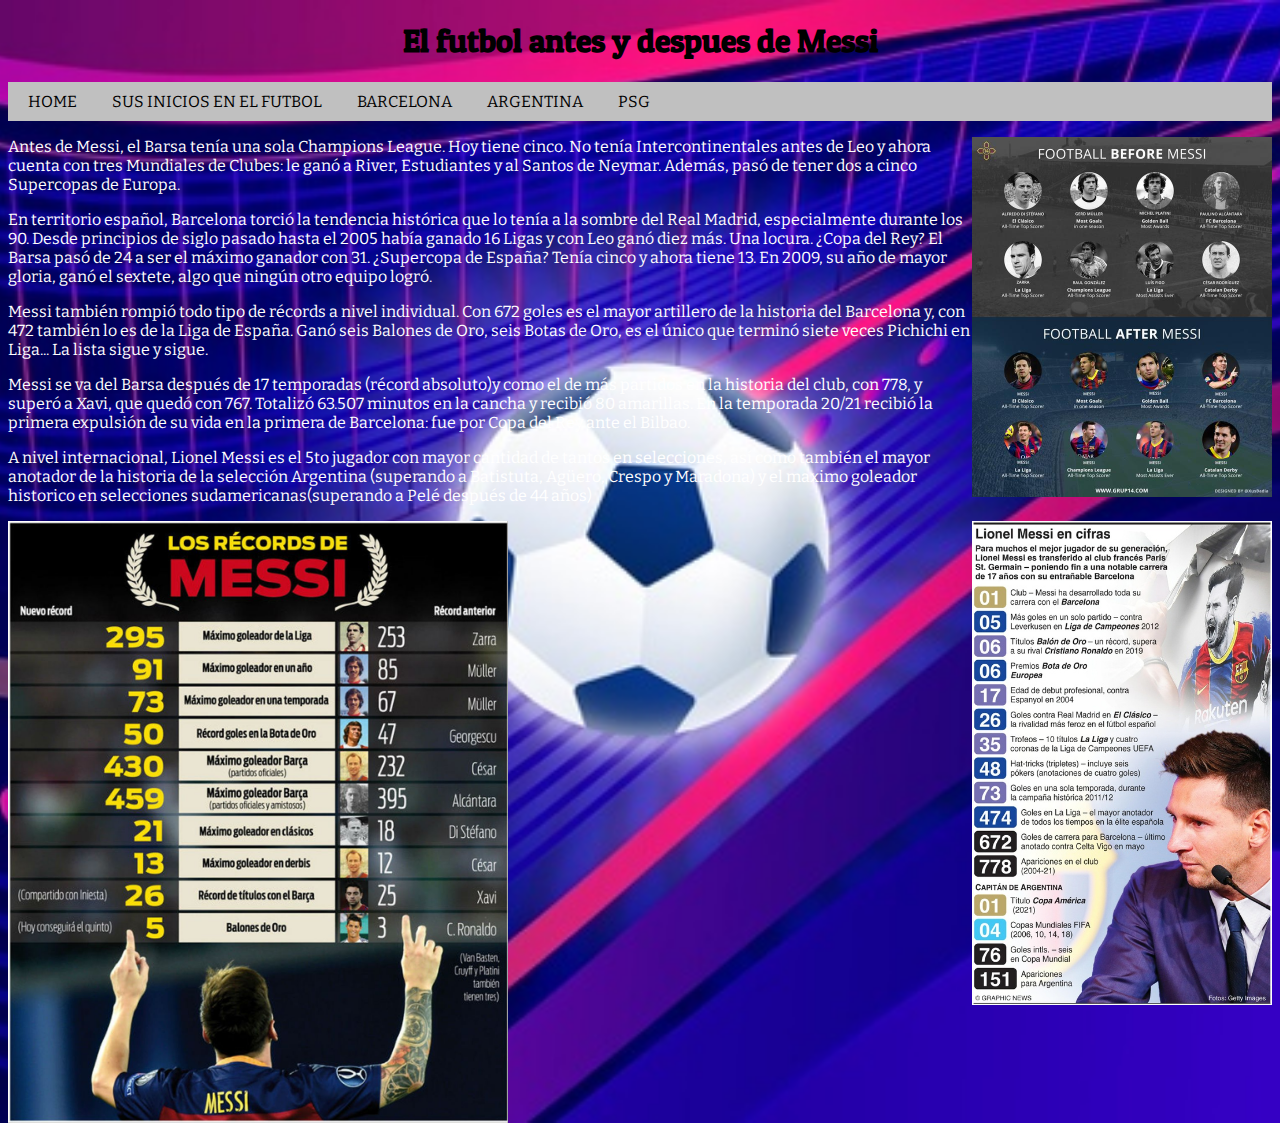
<file: pages/página8.html>
<!DOCTYPE html>
<html lang="es">
<head>
    <meta charset="UTF-8">
    <meta http-equiv="X-UA-Compatible" content="IE=edge">
    <meta name="viewport" content="width=device-width, initial-scale=1.0">
    <title>El futbol antes y despues de Messi</title>
    <link rel="preconnect" href="https://fonts.googleapis.com">
<link rel="preconnect" href="https://fonts.gstatic.com" crossorigin>
<link href="https://fonts.googleapis.com/css2?family=Bitter&family=Patua+One&display=swap" rel="stylesheet">
    <link rel="icon" href="../img/messi.ico">
    <link rel="stylesheet" href="../css/styles.css">
</head>
<body class="pagina pagina8">
    <header>
        <h1>El futbol antes y despues de Messi</h1>
    </header>
    <nav>
        <a class="enlaces enlace-5" href="../index.html">HOME</a>
        <a class="enlaces enlace" href="../pages/página2.html">SUS INICIOS EN EL FUTBOL</a>
        <a class="enlaces enlace-2" href="../pages/página3.html">BARCELONA</a>
        <a class="enlaces enlace-3" href="../pages/página4.html">ARGENTINA</a>
        <a class="enlaces enlace-4" href="../pages/página5.html">PSG</a>
       </ul>
    </nav>
    <main>
        <article>
            <img src="../img/futbol antes y despues de Lio.jpg" alt="futbol antes y despues de Lio">
            <p>Antes de Messi, el Barsa tenía una sola Champions League. Hoy tiene cinco. No tenía Intercontinentales antes de Leo y ahora cuenta con tres Mundiales de Clubes: le ganó a River, Estudiantes y al Santos de Neymar. Además, pasó de tener dos a cinco Supercopas de Europa.</p>
            <p>En territorio español, Barcelona torció la tendencia histórica que lo tenía a la sombre del Real Madrid, especialmente durante los 90. Desde principios de siglo pasado hasta el 2005 había ganado 16 Ligas y con Leo ganó diez más. Una locura. ¿Copa del Rey? El Barsa pasó de 24 a ser el máximo ganador con 31. ¿Supercopa de España? Tenía cinco y ahora tiene 13. En 2009, su año de mayor gloria, ganó el sextete, algo que ningún otro equipo logró.</p>
            <p>Messi también rompió todo tipo de récords a nivel individual. Con 672 goles es el mayor artillero de la historia del Barcelona y, con 472 también lo es de la Liga de España. Ganó seis Balones de Oro, seis Botas de Oro, es el único que terminó siete veces Pichichi en Liga... La lista sigue y sigue.</p>
            <p>Messi se va del Barsa después de 17 temporadas (récord absoluto)y como el de más partidos en la historia del club, con 778, y superó a Xavi, que quedó con 767. Totalizó 63.507 minutos en la cancha y recibió 80 amarillas. En la temporada 20/21 recibió la primera expulsión de su vida en la primera de Barcelona: fue por Copa del Rey ante el Bilbao.</p>
            <p>A nivel internacional, Lionel Messi es el 5to jugador con mayor cantidad de tantos en selecciones, así como también el mayor anotador de la historia de la selección Argentina (superando a Batistuta, Agüero, Crespo y Maradona) y el maximo goleador historico en selecciones sudamericanas(superando a Pelé después de 44 años)</p>
            <img src="../img/records de Messi.jfif" alt="Records de Messi">
            <img class="imgx" src="../img/futbol antes y despues de messi.jpg" alt="futbol antes y despues de messis">
        </article>
    </main>
</body>
</html>
</file>
<file: css/styles.css>
.enlaces{
    padding: 10px;
    text-decoration: none;
    margin-left:  10px;
    margin-right: 5px;
    color: black;
}
.barra ul li{
    display: inline-block;
    border-radius: 10px;
    list-style: none;
    font-size: 15px;
}
li.sin-orden{
    list-style: none;
}
.fas{
    color: rgb(230, 174, 32);
}
.fa-caret-square-up{
    color: blue;
}
header, h1{
  text-align: center;
}
.pagina{
    background-repeat: no-repeat;
    background-position: center;
    background-size: cover;
}
.pagina1{
    background-image: url(../img/fondo-futbol-degradado-dinamico_23-2149007789.jpg);
}
.pagina2{
    background-image: url(../img/balón-de-fútbol-sobre-fondo-rojo-azul-y-blanco.jpg);
}
.pagina3{
   background-image: url(../img/fondo-futbol-abstracto-degradado.jpg);
}
.pagina4{
    background-image: url(../img/fondo-futbol-abstracto-degradado_.jpg);
}
.pagina5{
    background-image: url(../img/fondo\ 3.jpg);
}
.pagina6{
    background-image: url(../img/fondo\ 8.jpg);
}
h1, h2{
    font-family: 'Patua One', cursive; 
}
p, a, li{
    font-family: 'Bitter', serif;
    color: white;
}
p .pagina2{
    color: #010124;
}
img{
    float: right;
    width: 300px;
}
.img3{
    float: none;
}
nav{
    background-color: silver;
    border: 50px;
    display: flex;
}
a:hover.enlace{
    background-color:red;
    color: black;
}
a:hover.enlace-2{
    background-color:#eb1a39;
    color: #1e2be3;
}
a:hover.enlace-3{
    background-color: #18a1db;
    color: white;
}
a:hover.enlace-4{
    background-color:blue;
    color: red
}
a:hover.enlace-5{
    background-color: black;
    color: yellow;
}
a:active.enlace{
    color: black;
    border-style: outset;
}
a:active.enlace-2{
    color: rgb(48, 1, 255);
    border-style: outset;
}
a:active.enlace-3{
    color: rgb(48, 1, 255);
    border-style: outset;
}
a:active.enlace-4{
    color: red;
    border-style: outset;
}
a:active.enlace-5{
    color: yellow;
    border-style: outset;
}
li{
    margin-left: 0px;
}
footer{
    text-align: center;
}
.pagina2 p, .card-text{
    color: black;
}
.pagina6 p{
    color: mediumpurple;
}
.pagina7{
    background-image: url(../img/fondo\ 6.jpg);
}
.pagina8{
    background-image: url(../img/fondo\ 5.jpg);
}
.imgx{
    float: left;
    width: 500px;
}
</file>
